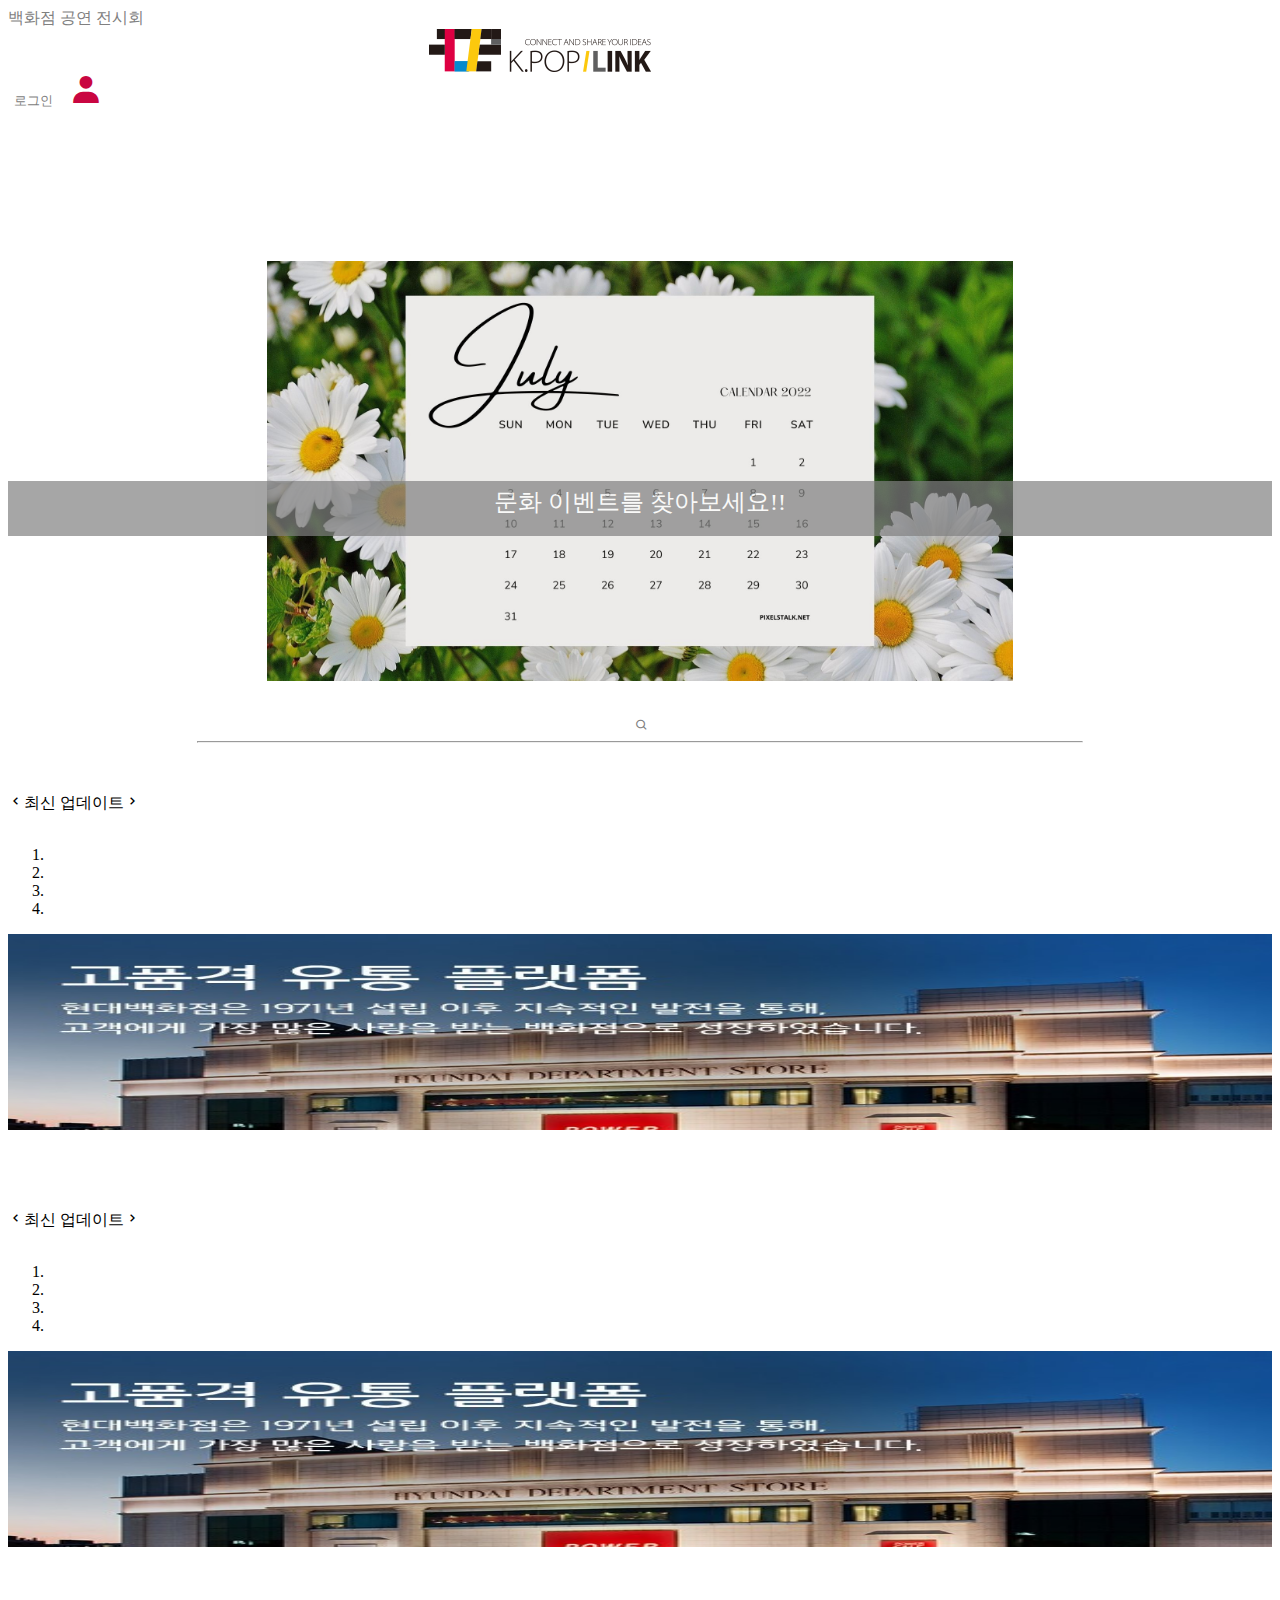
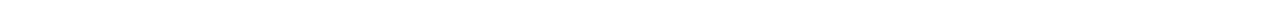
<file: index.html>
<!DOCTYPE>
<html lang="en">
    <head>
        <meta charset="utf-8">
        <meta name="viewport" content="width=device-width, initial-scale=1">
        <title>KPOP LINK</title>
        <link href="https://cdn.jsdelivr.net/npm/bootstrap@5.2.0-beta1/dist/css/bootstrap.min.css" rel="stylesheet" integrity="sha384-0evHe/X+R7YkIZDRvuzKMRqM+OrBnVFBL6DOitfPri4tjfHxaWutUpFmBp4vmVor" crossorigin="anonymous">
        <link href='https://unpkg.com/boxicons@2.1.2/css/boxicons.min.css' rel='stylesheet'>
        <link rel="stylesheet" href="style.css">
    </head>
    <body>
        <div class="container-fluid m-0 p-0">
            <nav class="navbar fixed-top bg-light jk-st-navbar_header">
                <div class="header w-100 h-100 m-4">
                    <div class="row">
                        <div class="header_menu_list d-none d-md-flex col-md-4">
                            <span>
                                <a href="">백화점</a>
                            </span>
                            <span>
                                <a href="">공연</a>
                            </span>
                            <span>
                                <a href="">전시회</a>
                            </span>
                        </div>
                        <div class="header_logo col-9 order-md-2 col-md-5">
                            <img src="Image/nav_logo.png">
                        </div>
                        <div class="header_login order-3 order-sm-3 col-3">
                            <div class="row h-100 jk-st-login">
                                <span class="d-none d-md-flex col-md-6">
                                    <button class="login" type="submit">로그인</button>
                                </span>    
                                <span class="header_mypage col-12 col-md-6">
                                    <button class="mypage" type="submit"><i class='bx bxs-user'></i></button>
                                </span>    
                            </div>
                        </div>
                    </div>
                </div>
            </nav>    
            <div class="main">
                <div class="row main_content">
                    <div class="col-12 main_content_bg">
                        <img src="Image/calendarbg.jpg">
                    </div>
                    <div class="col-6 main_content_comment">
                        문화 이벤트를 찾아보세요!!
                    </div>
                </div>
                <div class="main_content_searchicon">
                    <button class="searchicon" type="submit"><i class='bx bx-search'></i></button> 
                </div>
            </div>

            <hr>
            <div>
                <p class="text-center jk-st-main_slide_text"> <i class='bx bx-chevron-left'></i>최신 업데이트<i class='bx bx-chevron-right' ></i></p>    
            </div>
            <div class="row jk-st-main_slide">
                <div class="col-10 col-md-6">
                    <div id="carouselExampleIndicators" class="carousel slide" data-ride="carousel">
                        <ol class="carousel-indicators">
                            <li data-target="#carouselExampleIndicators" data-slide-to="0" class="active"></li>
                            <li data-target="#carouselExampleIndicators" data-slide-to="1"></li>
                            <li data-target="#carouselExampleIndicators" data-slide-to="2"></li>
                            <li data-target="#carouselExampleIndicators" data-slide-to="3"></li>
                        </ol>
                        <div class="carousel-inner">
                            <div class="carousel-item active">
                                <img class="d-block w-100" src="/Image/Slide/Hyundae_dp.jpg" alt="First slide">
                            </div>
                            <div class="carousel-item">
                                <img class="d-block w-100" src="/Image/Slide/Lotte_dep.jpg" alt="Second slide">
                            </div>
                            <div class="carousel-item">
                                <img class="d-block w-100" src="/Image/Slide/Nc_dp.jpg" alt="Third slide">
                            </div>
                            <div class="carousel-item">
                                <img class="d-block w-100" src="/Image/Slide/Shinsegae_dep.jpg" alt="Fourth slide">
                            </div>
                        </div>
                        <a class="carousel-control-prev" href="#carouselExampleIndicators" role="button" data-slide="prev">
                            <span class="carousel-control-prev-icon" aria-hidden="true"></span>
                            <span class="sr-only">Previous</span>
                        </a>
                        <a class="carousel-control-next" href="#carouselExampleIndicators" role="button" data-slide="next">
                            <span class="carousel-control-next-icon" aria-hidden="true"></span>
                            <span class="sr-only">Next</span>
                        </a>
                    </div>
                </div>    
            </div>
            <div>
                <p class="text-center jk-st-main_slide_text"> <i class='bx bx-chevron-left'></i>최신 업데이트<i class='bx bx-chevron-right' ></i></p>    
            </div>
            <div class="row jk-st-main_slide">
                <div class="col-10 col-md-6">
                    <div id="carouselExampleIndicators" class="carousel slide" data-ride="carousel">
                        <ol class="carousel-indicators">
                            <li data-target="#carouselExampleIndicators" data-slide-to="0" class="active"></li>
                            <li data-target="#carouselExampleIndicators" data-slide-to="1"></li>
                            <li data-target="#carouselExampleIndicators" data-slide-to="2"></li>
                            <li data-target="#carouselExampleIndicators" data-slide-to="3"></li>
                        </ol>
                        <div class="carousel-inner">
                            <div class="carousel-item active">
                                <img class="d-block w-100" src="/Image/Slide/Hyundae_dp.jpg" alt="First slide">
                            </div>
                            <div class="carousel-item">
                                <img class="d-block w-100" src="/Image/Slide/Lotte_dep.jpg" alt="Second slide">
                            </div>
                            <div class="carousel-item">
                                <img class="d-block w-100" src="/Image/Slide/Nc_dp.jpg" alt="Third slide">
                            </div>
                            <div class="carousel-item">
                                <img class="d-block w-100" src="/Image/Slide/Shinsegae_dep.jpg" alt="Fourth slide">
                            </div>
                        </div>
                        <a class="carousel-control-prev" href="#carouselExampleIndicators" role="button" data-slide="prev">
                            <span class="carousel-control-prev-icon" aria-hidden="true"></span>
                            <span class="sr-only">Previous</span>
                        </a>
                        <a class="carousel-control-next" href="#carouselExampleIndicators" role="button" data-slide="next">
                            <span class="carousel-control-next-icon" aria-hidden="true"></span>
                            <span class="sr-only">Next</span>
                        </a>
                    </div>
                </div>    
            </div>  
            <nav class="navbar fixed-bottom bg-light jk-st-navbar_bottom">
                <div class="container-fluid">
                    <div class="row w-100">
                        <div class="col-3 navbar_bottom_icon p-0">
                            <div class="row w-100 m-0">
                                <a class="col-12 navbar-brand m-0" href="#"><i class='bx bxs-home' ></i></a>
                                <span class="col-12 navbar_bottom_specify1 m-0">홈</span>
                            </div>
                        </div>
                        <div class="col-3 navbar_bottom_icon p-0">
                            <div class="row w-100 m-0">
                                <a class="col-12 navbar-brand m-0" href="#"><i class='bx bxs-category'></i></a>
                                <span class="col-12 navbar_bottom_specify2 m-0">카테고리</span>
                            </div>    
                        </div>
                        <div class="col-3 navbar_bottom_icon p-0">
                            <div class="row w-100 m-0">
                                <a class="col-12 navbar-brand m-0" href="#"><i class='bx bxs-heart' ></i></a>
                                <span class="col-12 navbar_bottom_specify3 m-0">찜하기</span>
                            </div>    
                        </div>
                        <div class="col-3 navbar_bottom_icon p-0">
                            <div class="row w-100 m-0">
                                <a class="col-12 navbar-brand m-0" href="#"><i class='bx bx-body'></i></a>
                                <span class="col-12 navbar_bottom_specify4 m-0">마이플레너</span>
                            </div>    
                        </div>
                    </div>
                </div>
            </nav>      
        </div>







        <script src="https://code.jquery.com/jquery-3.2.1.slim.min.js" integrity="sha384-KJ3o2DKtIkvYIK3UENzmM7KCkRr/rE9/Qpg6aAZGJwFDMVNA/GpGFF93hXpG5KkN" crossorigin="anonymous"></script>
        <script src="https://cdn.jsdelivr.net/npm/popper.js@1.12.9/dist/umd/popper.min.js" integrity="sha384-ApNbgh9B+Y1QKtv3Rn7W3mgPxhU9K/ScQsAP7hUibX39j7fakFPskvXusvfa0b4Q" crossorigin="anonymous"></script>
        <script src="https://cdn.jsdelivr.net/npm/bootstrap@4.0.0/dist/js/bootstrap.min.js" integrity="sha384-JZR6Spejh4U02d8jOt6vLEHfe/JQGiRRSQQxSfFWpi1MquVdAyjUar5+76PVCmYl" crossorigin="anonymous"></script>    
    </body>








</html>
</file>
<file: style.css>
.jk-st-navbar_header{
    align-items: center;
}   

.header_menu_list{
    align-items: center;
    justify-content: space-evenly;
}

.header_menu_list a{
    text-decoration: none;
    color: gray;
}

.header_menu_list a:hover{
    background-color: gray;;
    color:white;
    border-radius: 2px;
}

.header_logo{
    text-align: center;
    padding-right: 200px;
}

.header_login{
    /*padding-top:5px;*/
}

.jk-st-login{
    align-items: center;
}

.jk-st-login span{
    justify-content:end;
}

.login{
    border-width: 0;
    background-color: rgba(var(--bs--light-rgb),var(--bs-bg-opacity));
    color:gray;
}

.login:hover{
    background-color: gray;
    color:white;
}

.mypage{
    font-size: 34px;;
    border-width:0;
    background-color: rgba(var(--bs--light-rgb),var(--bs-bg-opacity));
    color:rgb(201, 6, 65);
}

.mypage:hover{
    background-color: rgb(201, 6, 65);
    color:white;
}

.header_login_ver2{
    position:fixed;
    right:0;
    top:0;
    margin:10px;
}

.mypage_ver2{
    font-size: 34px;;
    border-width:0;
    background-color:white;
    color:rgb(201, 6, 65);
}

.mypage_ver2:hover{
    background-color: rgb(201, 6, 65);
    color:white;
}

.header_logo_top{
    position:fixed;
    left:0;
    top:0;
    margin:10px;
}

.main{
    margin-top:150px;
}

.main_content{
    height:420px;
}

.main_content_bg{
    text-align: center;
}
.main_content_bg img{
    height:100%;
   }

.main_content_comment{
    display:flexbox;
    height:50px;
    font-size:24px;
    background-color:gray;
    color:white;
    text-align: center;
    margin-left: auto;
    margin-right: auto;
    padding-top:5px;
    margin-top:-200px;
    opacity: 0.7;
}



.main_content_searchicon{
    font-size:72px;
    text-align: center;
    margin-left: auto;
    margin-right: auto;
    color:gray;
    margin-top: 30px;
}

.searchicon{
    border-width:0;
    background-color:white;
    color:gray;   

}

.main_content_searchicon i{
    width:100px;
    padding-top:7px;
    padding-left:2px;
}
.searchicon:hover{
    background-color: gray;
    color:white;
}


hr{
    width:70%;
    margin-left: auto;
    margin-right: auto;
}

/** 어떻게 하면 이미지 사이즈 동일 시킬 수 있는지 알고 싶음 **/

.jk-st-main_slide{
    height:300px;
    justify-content: center;
    overflow: hidden;
    margin-bottom: 80px;
}

.carousel-item img{
    vertical-align: middle;
    width:100%;
    height:100%;
}

.jk-st-main_slide_text{
    margin-top:50px;
}

.navbar_bottom_icon{
    text-align: center;
}

.navbar_bottom_icon a{
    font-size:27px;
    color:rgb(201, 6, 65);
}

.navbar_bottom_icon span{
    font-size: 14px;
    color:gray;
}

.navbar_bottom_icon:hover{
    background-color:rgb(201, 6, 65);
}

.navbar_bottom_icon a:hover{
    color:white;
}

.navbar_bottom_icon span:hover{
    color:white;
}

@media (min-width:768px){
    .jk-st-navbar_bottom{
        display: none;
    }
}



@media (max-width:767.98px){
   

    .main_content_bg img{
        height:100%;
        margin-left: auto;
        margin-right: auto;
    }

    .main_content_comment{
        height:30px;
        width:300px;
        font-size:15px;
        background-color:gray;
        color:white;
        text-align: center;
        margin-left: auto;
        margin-right: auto;
        padding-top:5px;
        opacity: 0.7;
        margin-top:-95px;
    }

    .main_content{
        height:200px;
    }

    .main_content_bg{
        height:200px;
    }

    main{
        height:100%;
        display:block;
    }

    .main_content_searchicon{
        font-size:36px;
        text-align: center;
        margin-left: auto;
        margin-right: auto;
        color:gray;
        margin-top:10px;
    }

    .main_content_searchicon i{
        width:60px;
        padding-top:7px;
        padding-left:2px;
        
    }
}
</file>
